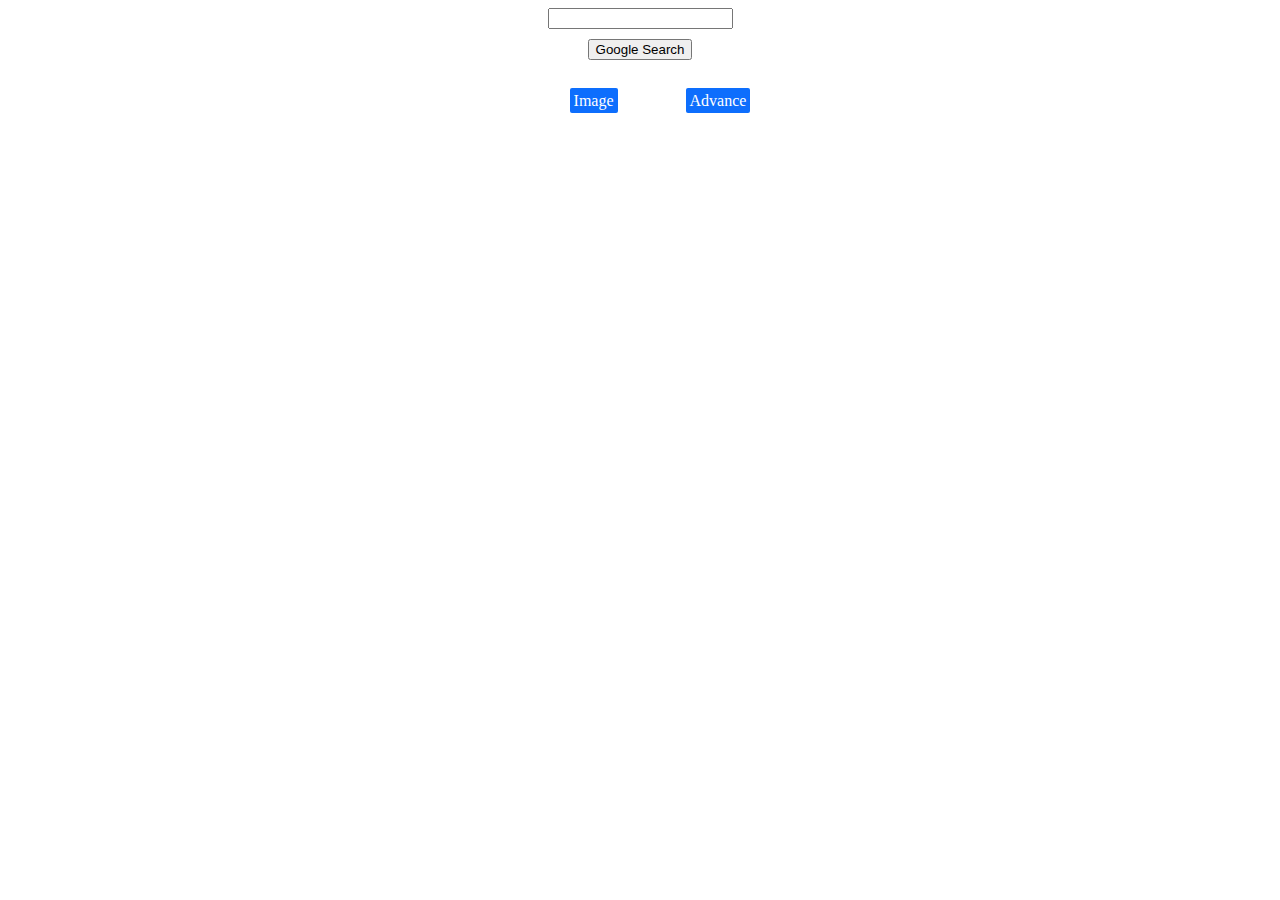
<file: week0/index.html>
<!DOCTYPE html>
<html lang="en">
    <head>
        <title>Search Google</title>
        <link rel="stylesheet" href="styles.css">
    </head>
    <body>
    <!-- Desgin Search -->
        <form class="centered-form" action="https://www.google.com/search">
            <input class="search_main" type="text" name="q">
            <input type="submit" value="Google Search">
        </form>
    <!-- Link Web -->
        <div>
            <ul>
                <li><a href="image.html">Image</a></li>
                <li><a href="advance.html">Advance</a></li>
            </ul>
        </div>
    </body>
</html>
</file>
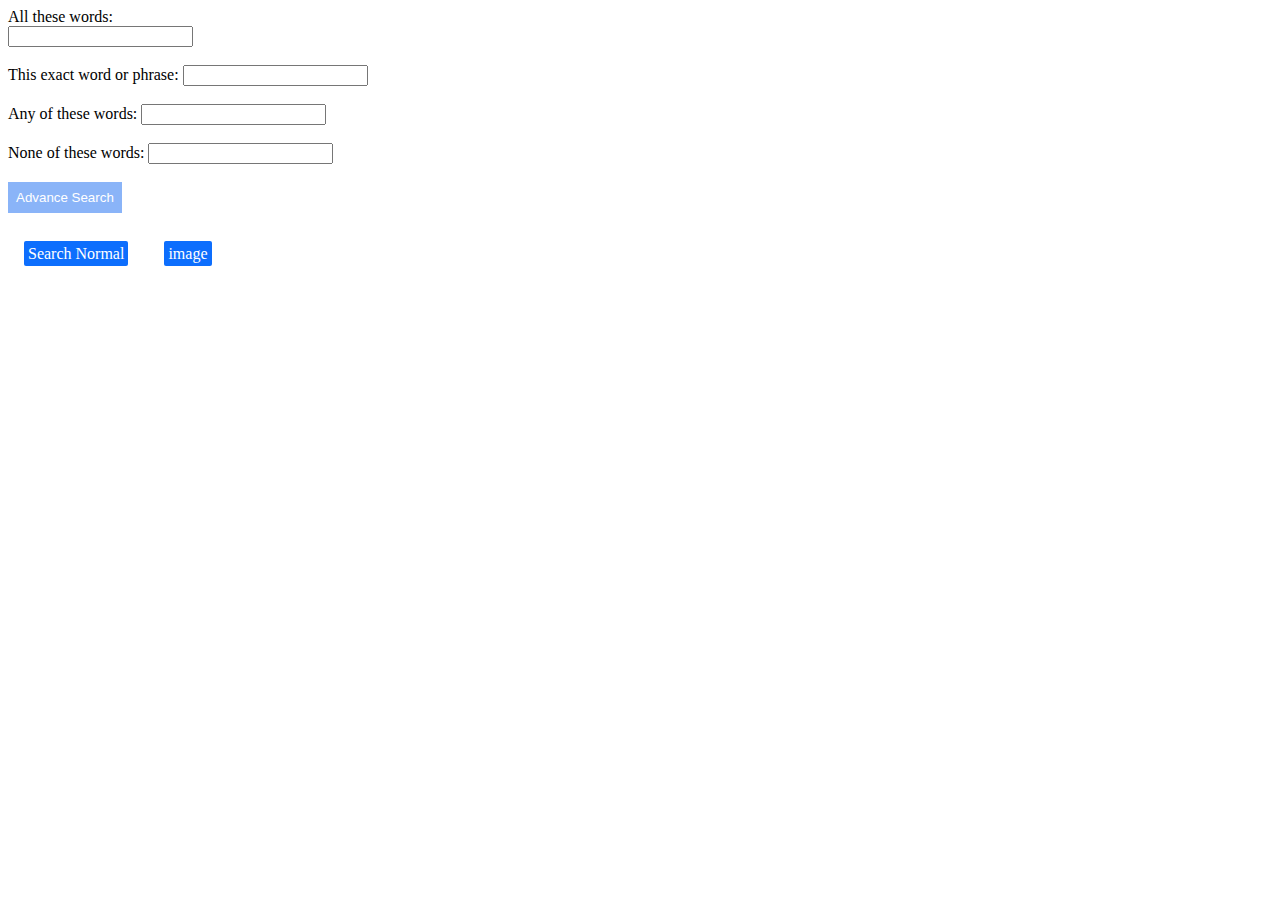
<file: week0/advance.html>
<!-- https://www.google.com/search?as_q=Ai+s%C3%A1ng+l%E1%BA%ADp+ra+facebook&as_epq=Facebook&as_oq=F&as_eq=Youtube -->

<!DOCTYPE html>
<html lang="en">
    <head>
        <title>Search Google</title>
        <link rel="stylesheet" href="advance.css">
    </head>
    <body>
    <!-- Desgin Search -->
        <form class="centered-form" action="https://www.google.com/search">
            <div><div><label for="fname">All these words:</label></div></div>
            <input type="text" name="as_q"> <br> <br>

            <label for="fname">This exact word or phrase:</label>
            <input type="text" name="as_epq"> <br> <br>

            <label for="fname">Any of these words:</label>
            <input type="text" name="as_oq"> <br> <br>

            <label for="fname">None of these words:</label>
            <input type="text" name="as_eq"> <br> <br>
            <input class="search_main" type="submit" value="Advance Search">
        </form>
    <!-- Link Web -->
        <div>
            <ul>
                <li><a href="index.html">Search Normal</a></li>
                <li><a href="image.html">image</a></li>
            </ul>
        </div>
    </body>
</html>
</file>
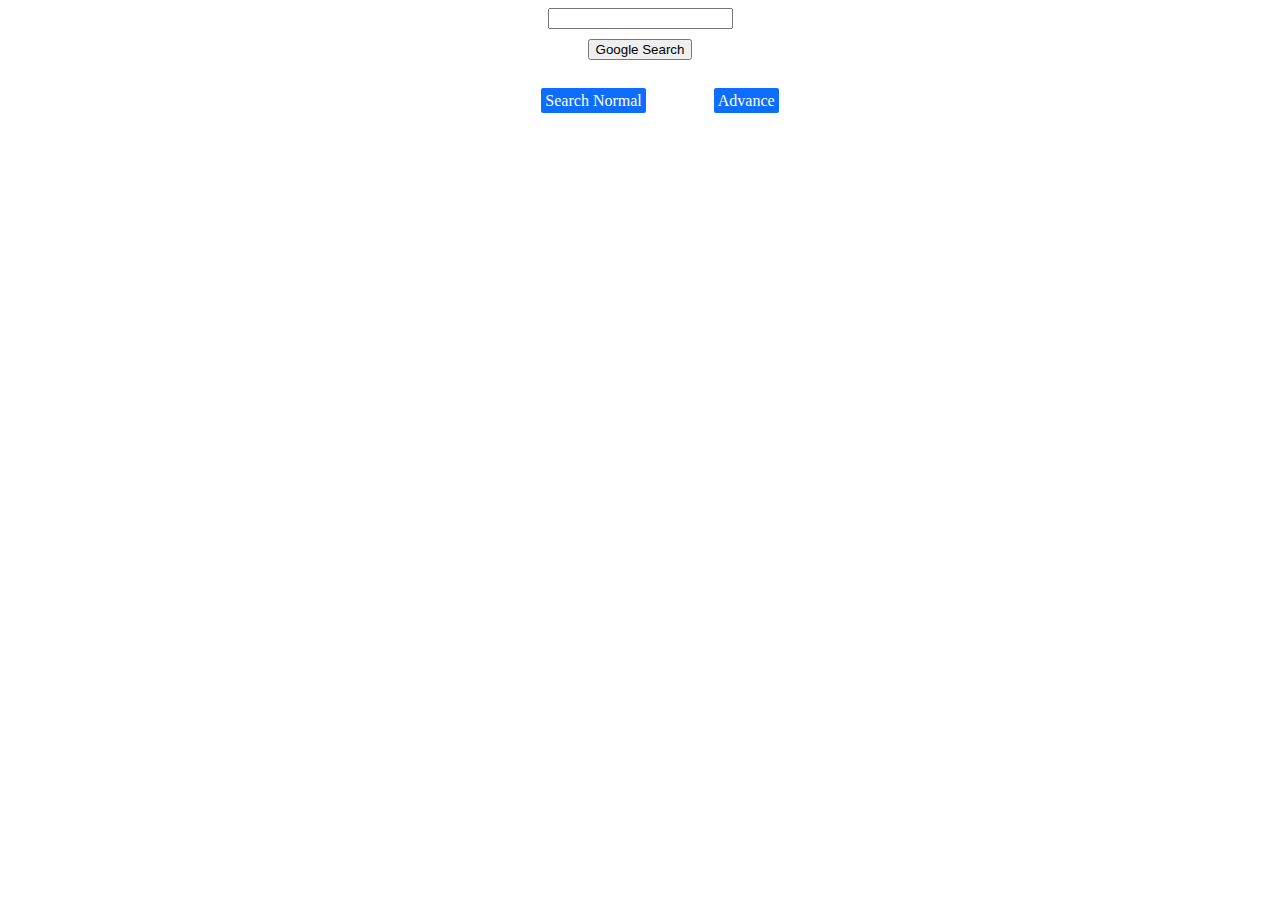
<file: week0/image.html>
<!DOCTYPE html>
<html lang="en">
    <head>
        <title>Search Image</title>
        <link rel="stylesheet" href="styles.css">
    </head>
    <body>
    <!-- Desgin Search -->
        <form class="centered-form" action="https://www.google.com/search">
            <input class="search_main" type="text" name="q">
            <input class="search_main" type="hidden" name="tbm" value="isch">
            <input type="submit" value="Google Search">
        </form>
    <!-- Link Web -->
        <div>
            <ul>
                <li><a href="index.html">Search Normal</a></li>
                <li><a href="advance.html">Advance</a></li>
            </ul>
        </div>
    </body>
</html>
</file>
<file: week0/styles.css>
.centered-form {
    display: flex;
    flex-direction: column;
    align-items: center;
}

.centered-form > .search_main {
    margin-bottom: 10px;
}

div > ul {
    text-align: center;
}

div > ul > li {
    display: inline-block;
    margin: 16px 32px;
}

div > ul > li > a {
    text-decoration: none;
    color: white;
    background-color: #0d6efd;
    border-radius: 2px;
    padding: 4px;
}
</file>
<file: week0/advance.css>
.centered-form {
}
.centered-form > div{
    display: inline;
    /* margin: 16px; */
}
.centered-form > .search_main {
    background-color: #8ab4f8;
    color: white;
    border: none;
    padding: 8px;
}

div > ul {
    padding: 0;
}

div > ul > li {
    display: inline-block;
    margin: 16px;
}

div > ul > li > a {
    text-decoration: none;
    color: white;
    background-color: #0d6efd;
    border-radius: 2px;
    padding: 4px;
}
</file>
